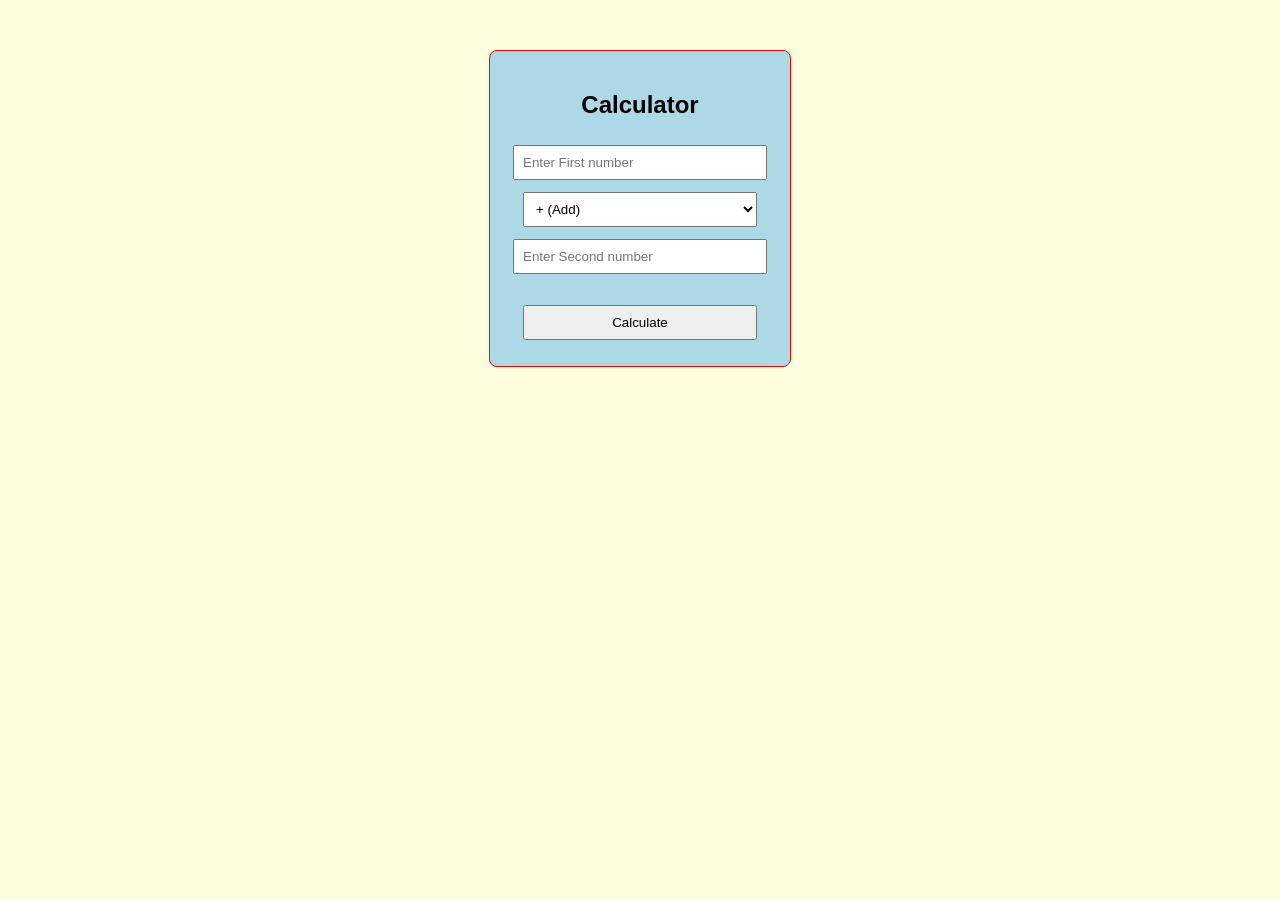
<file: index.html>
<!DOCTYPE html>
<html>
<head>
  <title>Simple Calculator</title>
  <style>
    body
    {
      font-family: Arial;
      background-color:lightyellow;
    }

    #calculatorBox
    {
      width: 260px;
      margin: 50px auto;
      padding: 20px;
      background-color:lightblue;
      border: 1px solid red;
      border-radius: 8px;
      text-align: center;
    }

    input, select, button
    {
      width: 90%;
      padding: 8px;
      margin: 6px 0;
    }
  </style>
</head>
<body>
  <div id="calculatorBox">
    <h2>Calculator</h2>

    <input type="number" id="firstNumber" placeholder="Enter First number">

    <select id="operator">
      <option value="+">+ (Add)</option>
      <option value="-">- (Subtract)</option>
      <option value="*">* (Multiply)</option>
      <option value="/">/ (Divide)</option>
    </select>

    <input type="number" id="secondNumber" placeholder="Enter Second number">
   <h3 id="resultText"></h3>
    <button onclick="calculate()">Calculate</button>
  </div>

  <script>
    function calculate()
    {
      // Read the values entered by the user
      var firstNumber = parseFloat(document.getElementById("firstNumber").value);
      var secondNumber = parseFloat(document.getElementById("secondNumber").value);
      var operator = document.getElementById("operator").value;
      var result;

      // Check that both inputs are valid numbers
      if (isNaN(firstNumber) || isNaN(secondNumber))
      {
        document.getElementById("resultText").innerText = "Please enter both numbers";
        return;
      }

      // Perform the selected operation
      if (operator == "+")
      {
        result = firstNumber + secondNumber;
      }
      else if (operator == "-")
      {
        result = firstNumber - secondNumber;
      }
      else if (operator == "*")
      {
        result = firstNumber * secondNumber;
      }
      else if (operator == "/")
      {
        if (secondNumber == 0)
        {
          document.getElementById("resultText").innerText = "Cannot divide by zero";
          return;
        }
        result = firstNumber / secondNumber;
      }

      // Show the result
      document.getElementById("resultText").innerText = "Result = " + result;
    }
  </script>
</body>
</html>
</file>
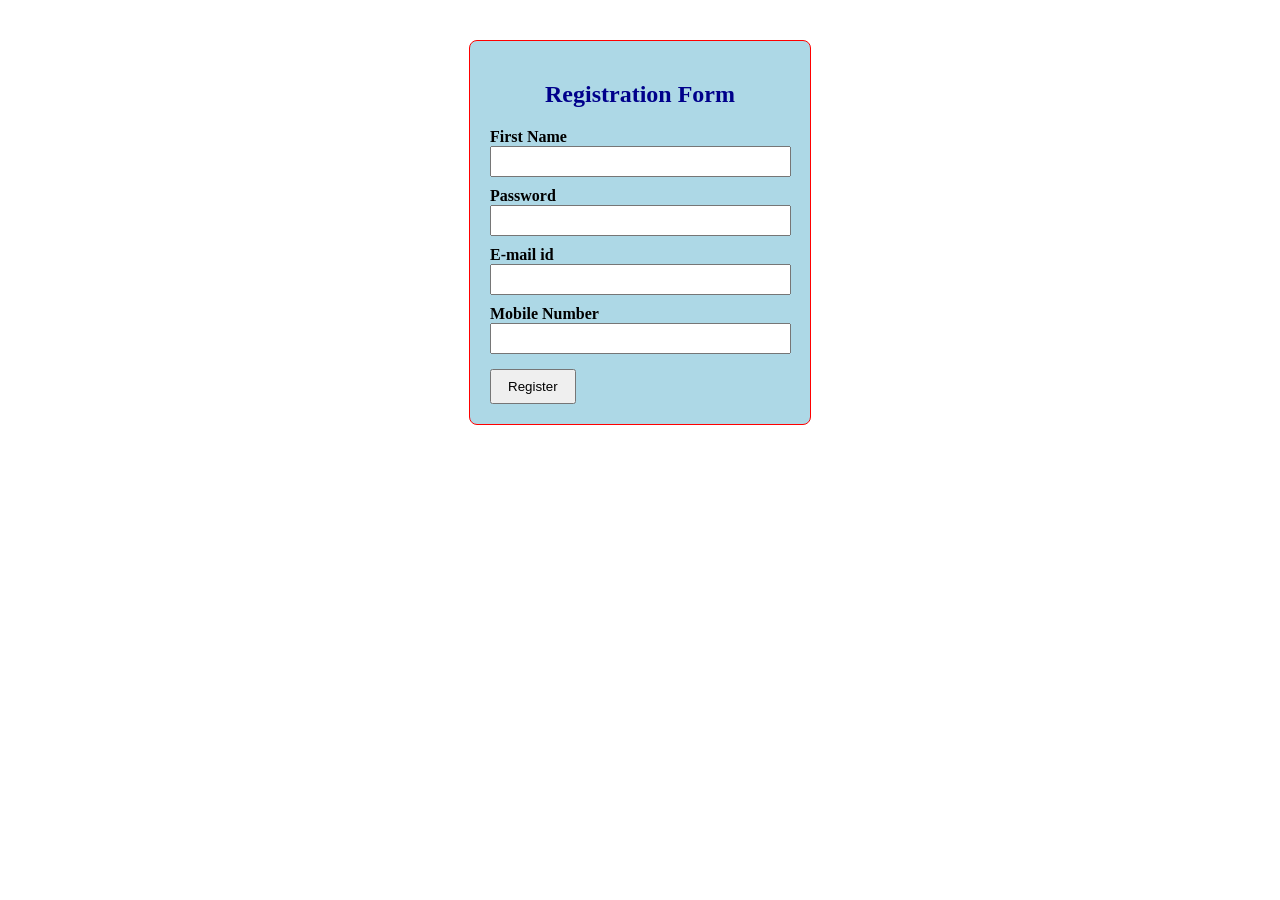
<file: lab3.html>
<!DOCTYPE html>
<html>
<head>
  <title>Registration Page</title>

  <!-- External style sheet -->
  <link rel="stylesheet" type="text/css" href="style.css">

  <!-- Internal style sheet -->
  <style>
    label
    {
      display: block;
      margin-top: 10px;
      font-weight: bold;
    }

    input
    {
      width: 95%;
      padding: 6px;
    }

    button
    {
      margin-top: 15px;
      padding: 8px 16px;
    }
  </style>
</head>
<body>
  <div id="registrationBox">

    <!-- Inline style sheet -->
    <h2 style="text-align: center; color: darkblue;">Registration Form</h2>

    <form onsubmit="return validateForm()">
      <label>First Name</label>
      <input type="text" id="firstName">

      <label>Password</label>
      <input type="password" id="password">

      <label>E-mail id</label>
      <input type="text" id="emailId">

      <label>Mobile Number</label>
      <input type="text" id="mobileNumber">

      <button type="submit">Register</button>
    </form>
  </div>

  <script>
    function validateForm()
    {
      var firstName = document.getElementById("firstName").value;
      var password = document.getElementById("password").value;
      var emailId = document.getElementById("emailId").value;
      var mobileNumber = document.getElementById("mobileNumber").value;

      // Patterns used for checking
      var namePattern = /^[a-zA-Z]{6,}$/;
      var passwordPattern = /^.{6,}$/;
      var emailPattern = /^[a-zA-Z0-9._]+@[a-zA-Z0-9]+\.[a-zA-Z]{2,}$/;
      var mobilePattern = /^[0-9]{10}$/;

      // a) First name: only alphabets and at least 6 characters
      if (namePattern.test(firstName) == false)
      {
        alert("First name must contain only alphabets and at least 6 characters");
        return false;
      }

      // b) Password: at least 6 characters
      if (passwordPattern.test(password) == false)
      {
        alert("Password must be at least 6 characters");
        return false;
      }

      // c) E-mail: must follow name@domain.com
      if (emailPattern.test(emailId) == false)
      {
        alert("Enter a valid e-mail id like name@domain.com");
        return false;
      }

      // d) Mobile number: exactly 10 digits
      if (mobilePattern.test(mobileNumber) == false)
      {
        alert("Mobile number must contain exactly 10 digits");
        return false;
      }

      alert("Registration successful");
      return true;
    }
  </script>
</body>
</html>
</file>
<file: style.css>
style.css
/* External style sheet */
body
{
  font-family: Arial, sans-serif;
  background-color: lightyellow;
}

#registrationBox
{
  width: 300px;
  margin: 40px auto;
  padding: 20px;
  background-color: lightblue;
  border: 1px solid red;
  border-radius: 8px;
}
</file>
